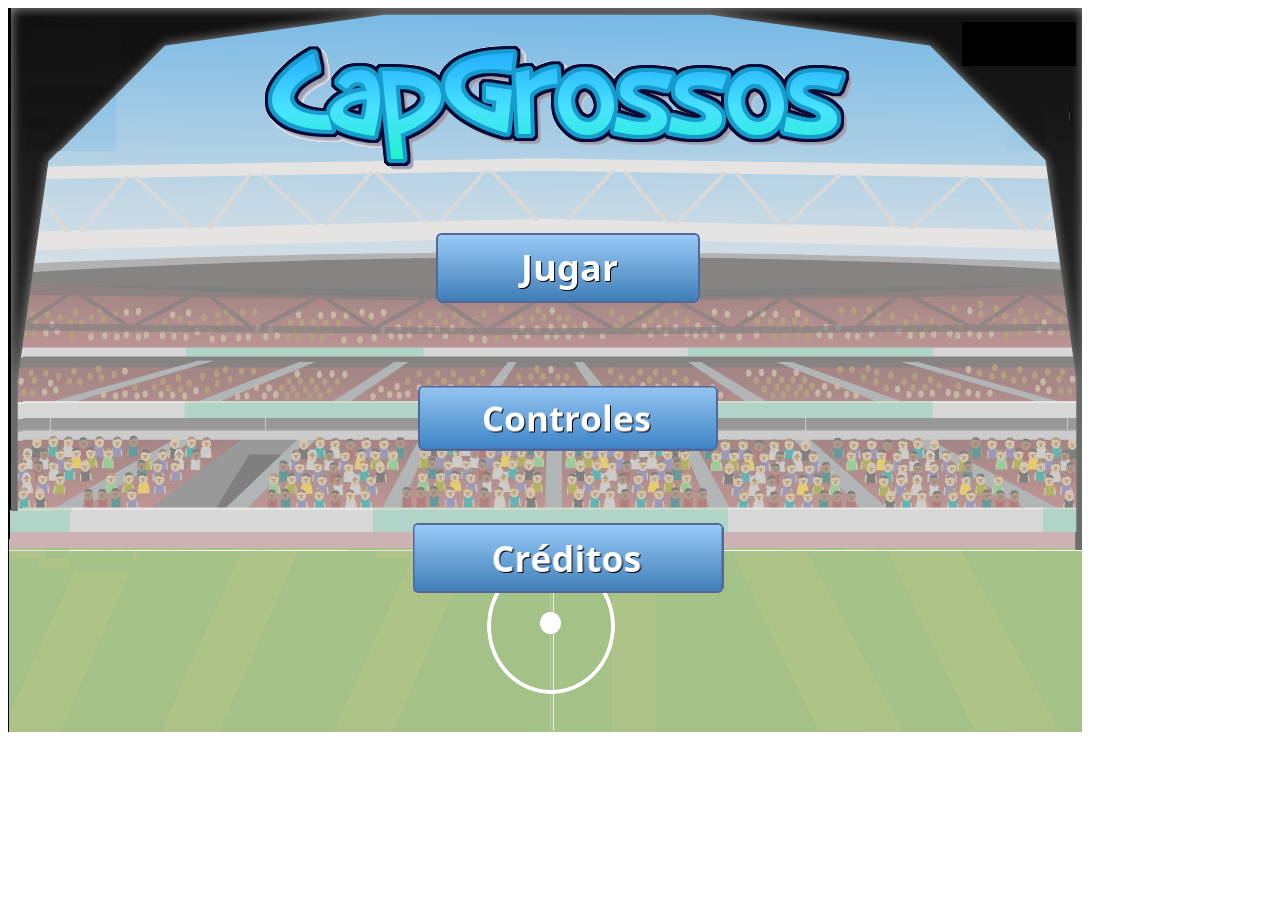
<file: index.html>
<Doctype html>
<html>
    <head>
        <meta charset = "utf-8"/>
        <title>Marcador</title>
        <script src="phaser.js"></script>
        <script src="principal.js"></script>
        <script src="funcion.js"></script>
    </head>
    <body>
        <div id="juego"></div>
    </body>
</html>
</file>
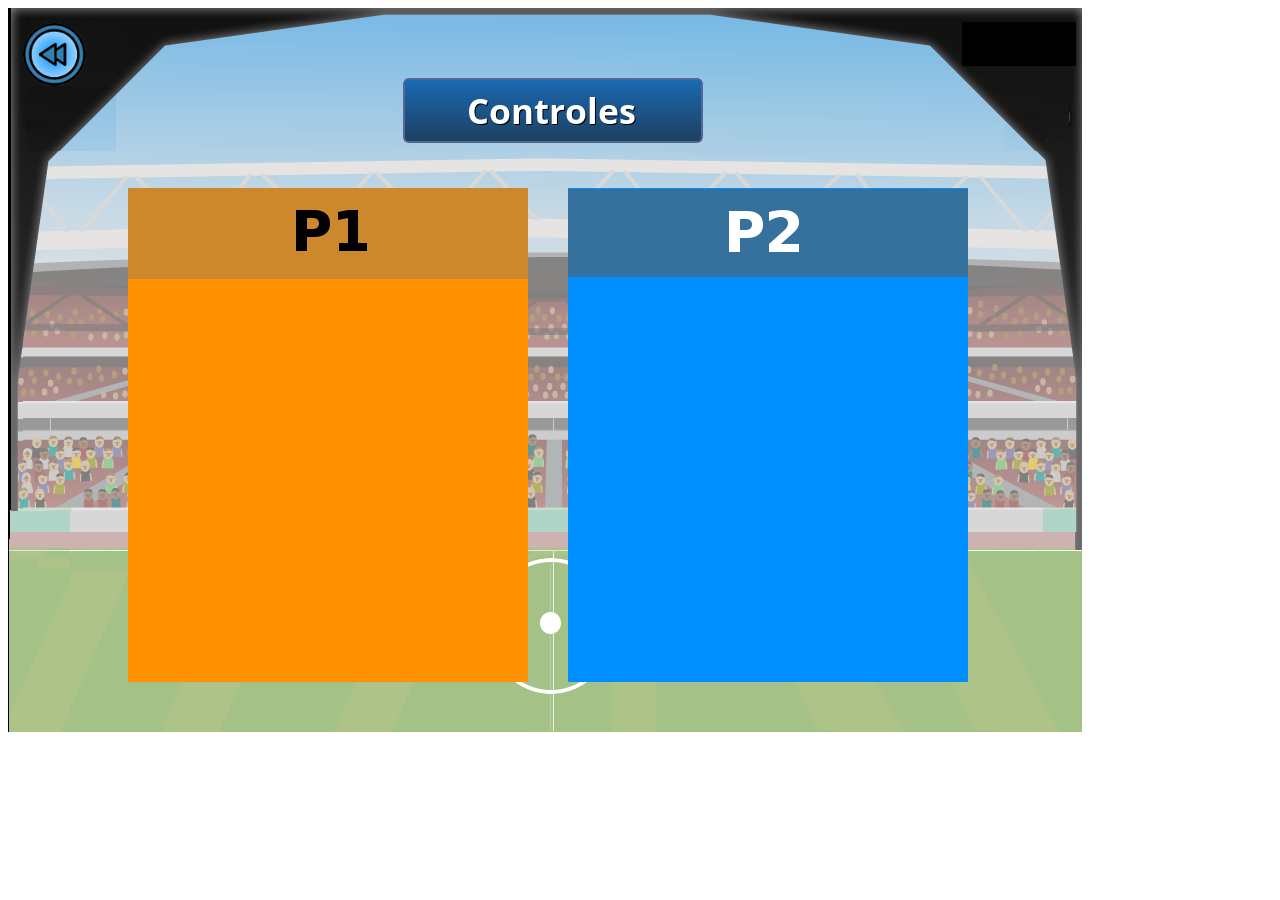
<file: VictorCode/index.html>
<Doctype html>
    <html>
        <head>
            <meta charset = "utf-8"/>
            <title>Inicio</title>
            <script src="phaser.js"></script>
            <script src="menu.js"></script>
            <script src="principal.js"></script>
            <link href="style.css" />
        </head>
        <body>
            <div id="inicio"></div>
        </body>
    </html>
</file>
<file: VictorCode/style.css>
#separacion {
    height: 100%;
    width: 50px;
}
</file>
